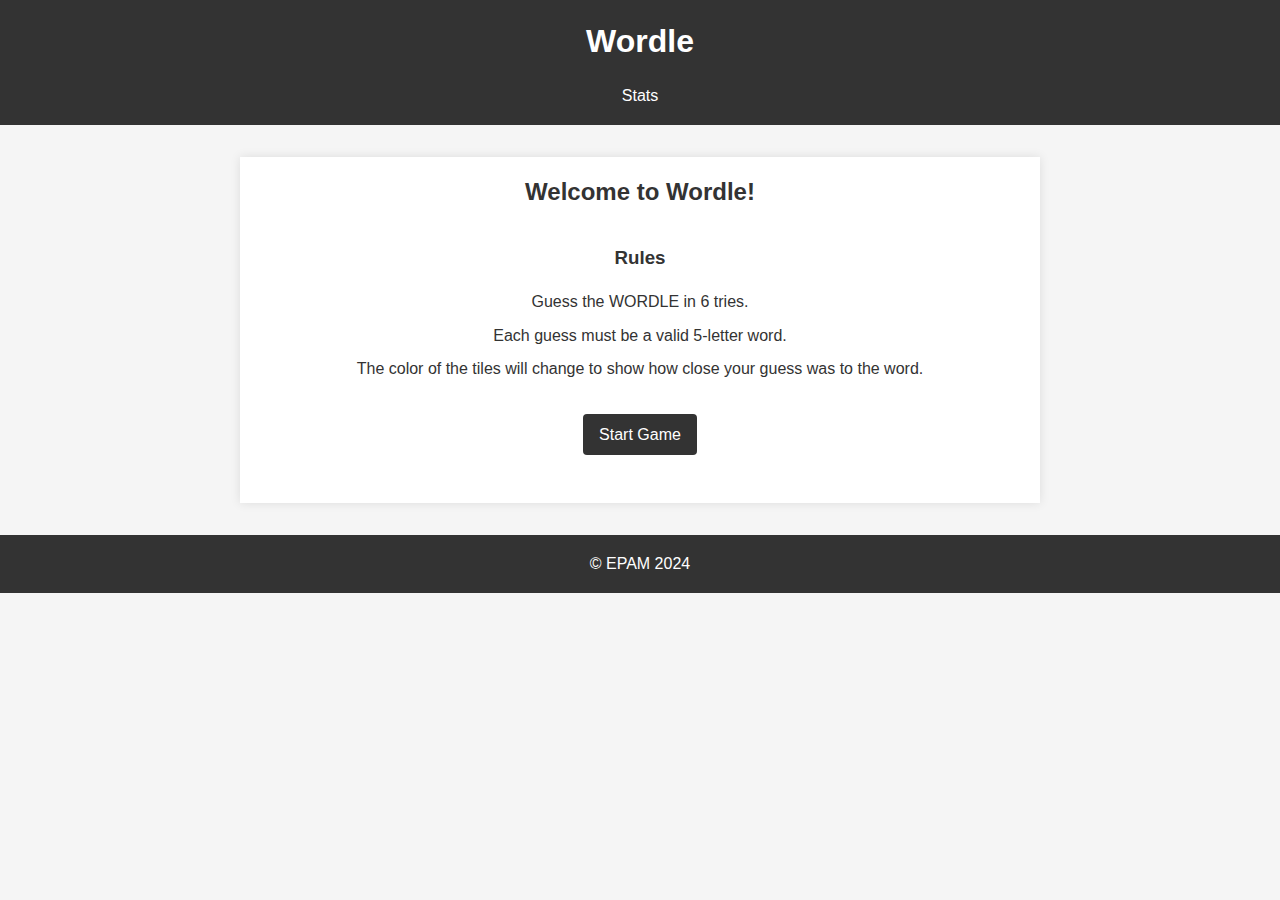
<file: frontend/index.html>
<!DOCTYPE html>
<html lang="en">
<head>
    <meta charset="UTF-8">
    <meta name="viewport" content="width=device-width, initial-scale=1.0">
    <title>Wordle Game</title>
    <link rel="stylesheet" href="assets/css/styles.css">
</head>
<body>
    <header>
        <h1>Wordle</h1>
        <nav>
            <a href="#" class="stats-link">Stats</a>
        </nav>
    </header>
    <main>
        <section class="landing-page">
            <h2>Welcome to Wordle!</h2>
            <div class="rules">
                <h3>Rules</h3>
                <ul>
                    <li>Guess the WORDLE in 6 tries.</li>
                    <li>Each guess must be a valid 5-letter word.</li>
                    <li>The color of the tiles will change to show how close your guess was to the word.</li>
                </ul>
            </div>
            <div class="start-game">
                <a href="game.html" class="btn">Start Game</a>
            </div>
        </section>
        <section class="stats-modal" id="stats-modal">
            <!-- Stats modal content will be dynamically generated here -->
        </section>
    </main>
    <footer>
        &copy; EPAM 2024
    </footer>
    <script type="module" src="assets/js/main.js"></script>
</body>
</html>
</file>
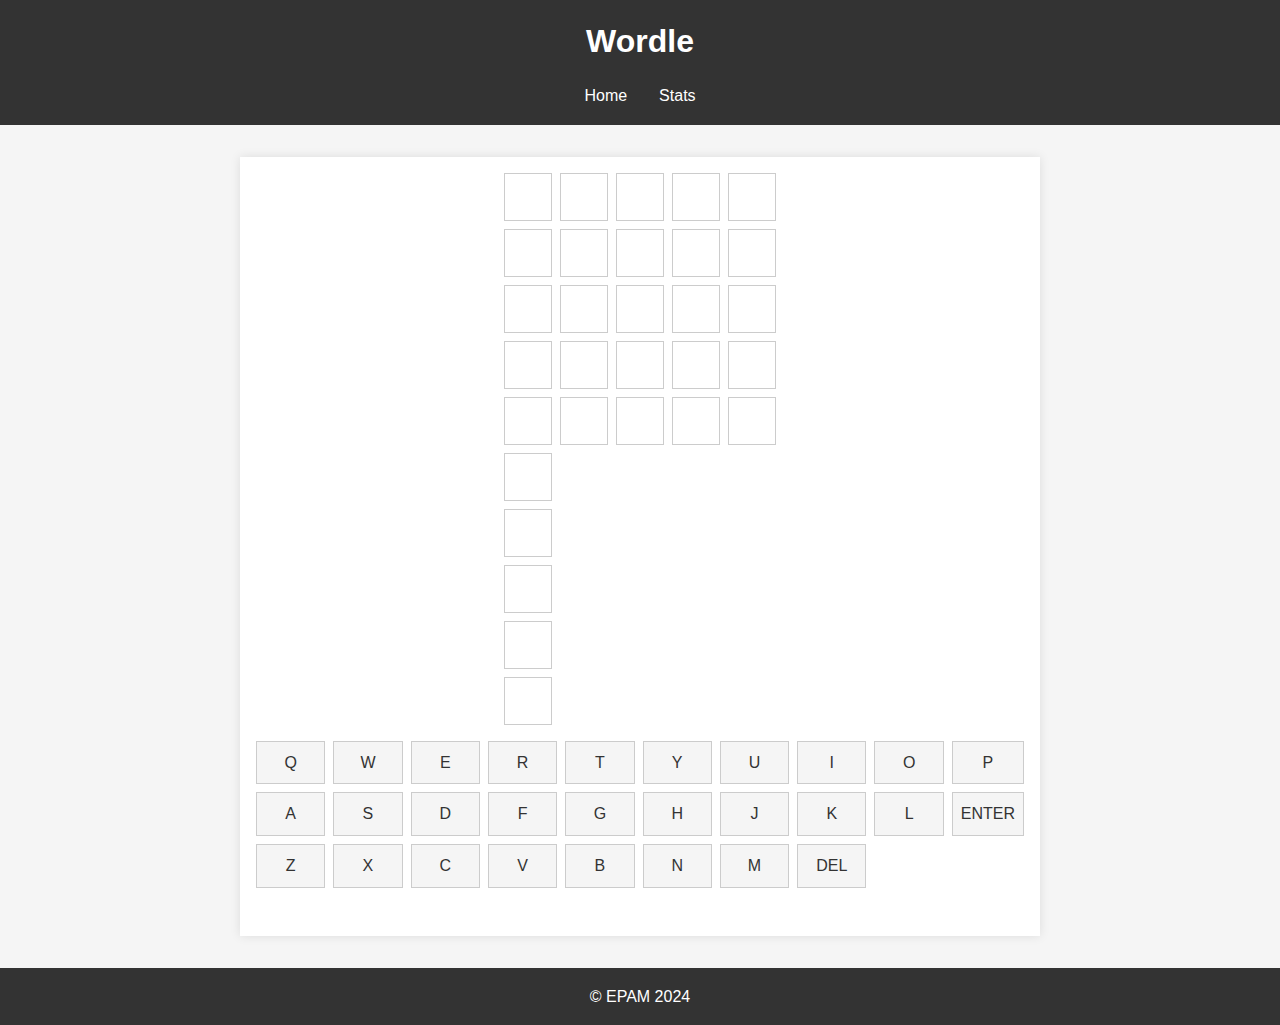
<file: frontend/game.html>
<!DOCTYPE html>
<html lang="en">
<head>
    <meta charset="UTF-8">
    <meta name="viewport" content="width=device-width, initial-scale=1.0">
    <title>Wordle Game</title>
    <link rel="stylesheet" href="assets/css/styles.css">
</head>
<body>
    <header>
        <h1>Wordle</h1>
        <nav>
            <a href="index.html">Home</a>
            <a href="#" class="stats-link">Stats</a>
        </nav>
    </header>
    <main>
        <section class="game-board">
            <div id="board">
                <div class="row">
                    <div class="tile"></div>
                    <div class="tile"></div>
                    <div class="tile"></div>
                    <div class="tile"></div>
                    <div class="tile"></div>
                </div>
                <div class="row">
                    <div class="tile"></div>
                    <div class="tile"></div>
                    <div class="tile"></div>
                    <div class="tile"></div>
                    <div class="tile"></div>
                </div>
                <div class="row">
                    <div class="tile"></div>
                    <div class="tile"></div>
                    <div class="tile"></div>
                    <div class="tile"></div>
                    <div class="tile"></div>
                </div>
                <div class="row">
                    <div class="tile"></div>
                    <div class="tile"></div>
                    <div class="tile"></div>
                    <div class="tile"></div>
                    <div class="tile"></div>
                </div>
                <div class="row">
                    <div class="tile"></div>
                    <div class="tile"></div>
                    <div class="tile"></div>
                    <div class="tile"></div>
                    <div class="tile"></div>
                </div>
                <div class="row">
                    <div class="tile"></div>
                    <div class="tile"></div>
                    <div class="tile"></div>
                    <div class="tile"></div>
                    <div class="tile"></div>
                </div>
            </div>
            <div id="keyboard">
                <div class="key">Q</div>
                <div class="key">W</div>
                <div class="key">E</div>
                <div class="key">R</div>
                <div class="key">T</div>
                <div class="key">Y</div>
                <div class="key">U</div>
                <div class="key">I</div>
                <div class="key">O</div>
                <div class="key">P</div>
                <div class="key">A</div>
                <div class="key">S</div>
                <div class="key">D</div>
                <div class="key">F</div>
                <div class="key">G</div>
                <div class="key">H</div>
                <div class="key">J</div>
                <div class="key">K</div>
                <div class="key">L</div>
                <div class="key">ENTER</div>
                <div class="key">Z</div>
                <div class="key">X</div>
                <div class="key">C</div>
                <div class="key">V</div>
                <div class="key">B</div>
                <div class="key">N</div>
                <div class="key">M</div>
                <div class="key">DEL</div>
            </div>
        </section>
        <section class="stats-modal" id="stats-modal">
            <!-- Stats modal content will be dynamically generated here -->
        </section>
    </main>
    <footer>
        &copy; EPAM 2024
    </footer>
    <script type="module" src="assets/js/main.js"></script>
</body>
</html>
</file>
<file: frontend/assets/css/styles.css>
/* Reset and basic styles */
* {
    box-sizing: border-box;
    margin: 0;
    padding: 0;
}

body {
    font-family: 'Helvetica Neue', Arial, sans-serif;
    line-height: 1.6;
    background-color: #f5f5f5;
    color: #333;
}

.game-board {
    display: flex;
    flex-direction: column;
    align-items: center;
}

#board {
    display: grid;
    flex-direction: column;
    grid-template-columns: repeat(5, 1fr);
    gap: 0.5rem;
    margin-bottom: 1rem;
}

.row {
    display: grid;
    gap: 0.5rem;
}

.tile {
    width: 3rem;
    height: 3rem;
    border: 1px solid #ccc;
    display: flex;
    justify-content: center;
    align-items: center;
    font-size: 2rem;
    font-weight: bold;
}

#keyboard {
    display: grid;
    grid-template-columns: repeat(10, 1fr);
    gap: 0.5rem;
}

.key {
    background-color: #f5f5f5;
    border: 1px solid #ccc;
    padding: 0.5rem;
    text-align: center;
    cursor: pointer;
    transition: background-color 0.3s ease, transform 0.2s ease;
}

.key:hover {
    background-color: #e0e0e0;
    transform: scale(1.05);
}

.key:active {
    background-color: #d0d0d0;
    transform: scale(0.95);
}

header {
    background-color: #333;
    color: #fff;
    padding: 1rem;
    text-align: center;
}

nav {
    display: flex;
    justify-content: center;
    margin-top: 1rem;
}

nav a {
    color: #fff;
    text-decoration: none;
    margin: 0 1rem;
}

main {
    max-width: 800px;
    margin: 2rem auto;
    padding: 1rem;
    background-color: #fff;
    box-shadow: 0 0 10px rgba(0, 0, 0, 0.1);
}

section {
    margin-bottom: 2rem;
}

.landing-page {
    text-align: center;
}

.rules {
    margin-top: 2rem;
}

.rules h3 {
    margin-bottom: 1rem;
}

.rules ul {
    list-style-type: none;
    padding: 0;
}

.rules li {
    margin-bottom: 0.5rem;
}

.start-game,
.stats {
    margin-top: 2rem;
}

.btn {
    display: inline-block;
    background-color: #333;
    color: #fff;
    text-decoration: none;
    padding: 0.5rem 1rem;
    border-radius: 4px;
    transition: background-color 0.3s ease;
}

.btn:hover {
    background-color: #555;
}

.key {
    background-color: #f5f5f5;
    border: 1px solid #ccc;
    padding: 0.5rem;
    text-align: center;
    cursor: pointer;
    transition: background-color 0.3s ease;
}

.key:hover {
    background-color: #e0e0e0;
}

.stats-modal {
    display: none;
    position: fixed;
    z-index: 1;
    left: 0;
    top: 0;
    width: 100%;
    height: 100%;
    overflow: auto;
    background-color: rgba(0, 0, 0, 0.4);
}

.modal-content {
    background-color: #fefefe;
    margin: 15% auto;
    padding: 2rem;
    border: 1px solid #888;
    width: 30%;
    position: relative;
}

.close-btn {
    color: #aaa;
    float: right;
    font-size: 28px;
    font-weight: bold;
}

.close-btn:hover,
.close-btn:focus {
    color: #000;
    text-decoration: none;
    cursor: pointer;
}

footer {
    background-color: #333;
    color: #fff;
    text-align: center;
    padding: 1rem;
}
</file>
